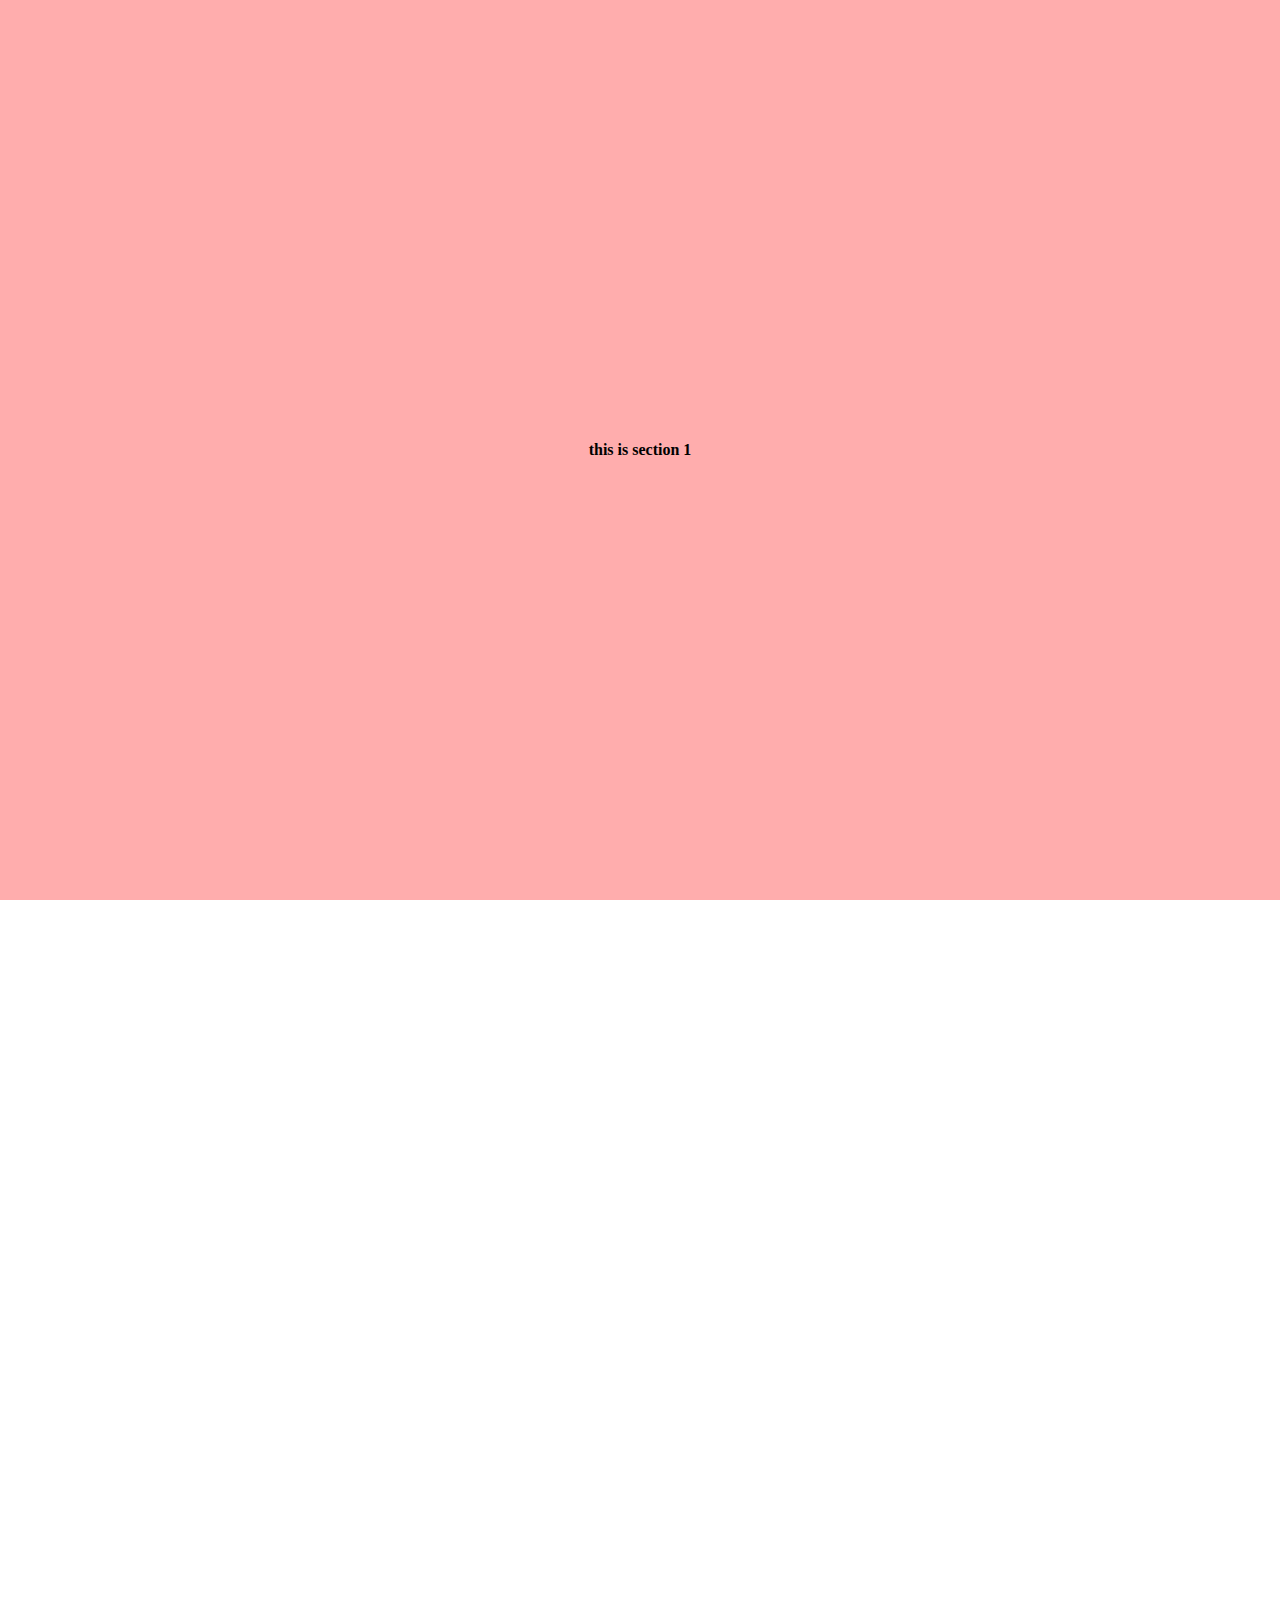
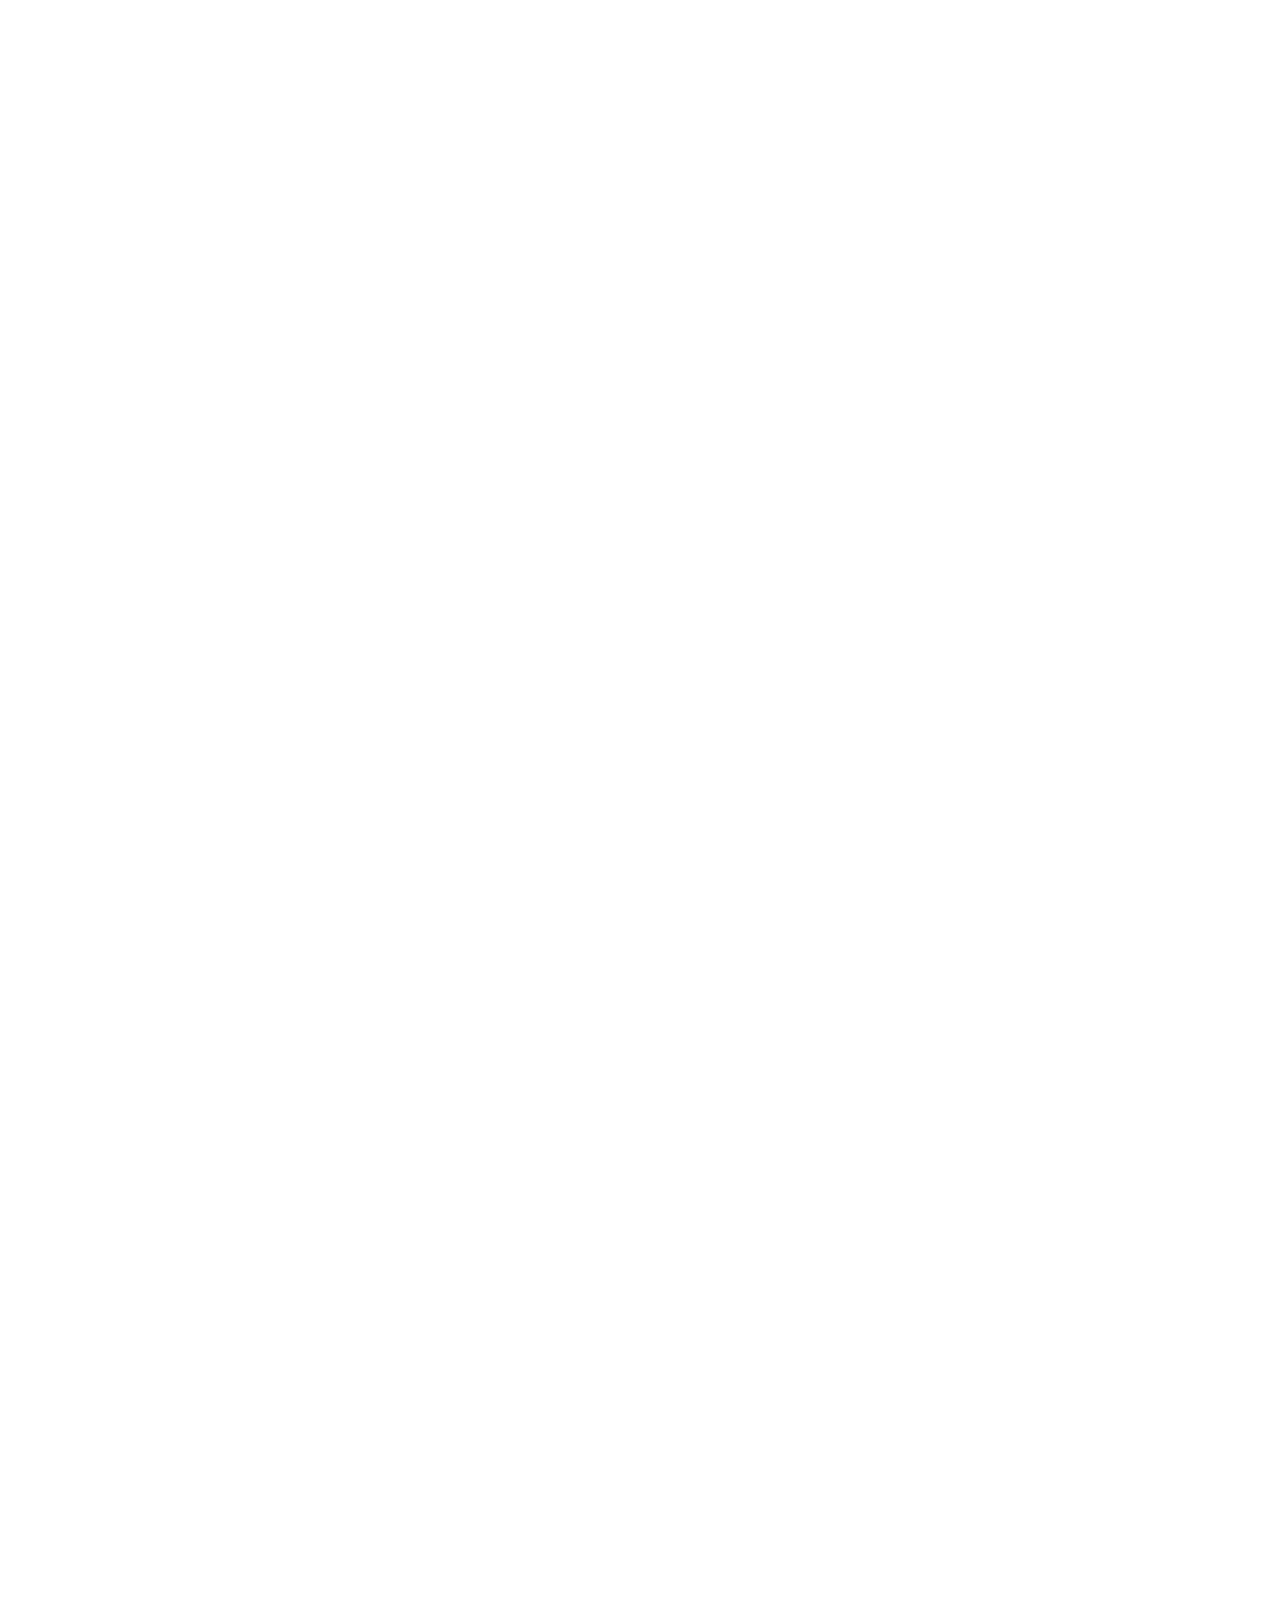
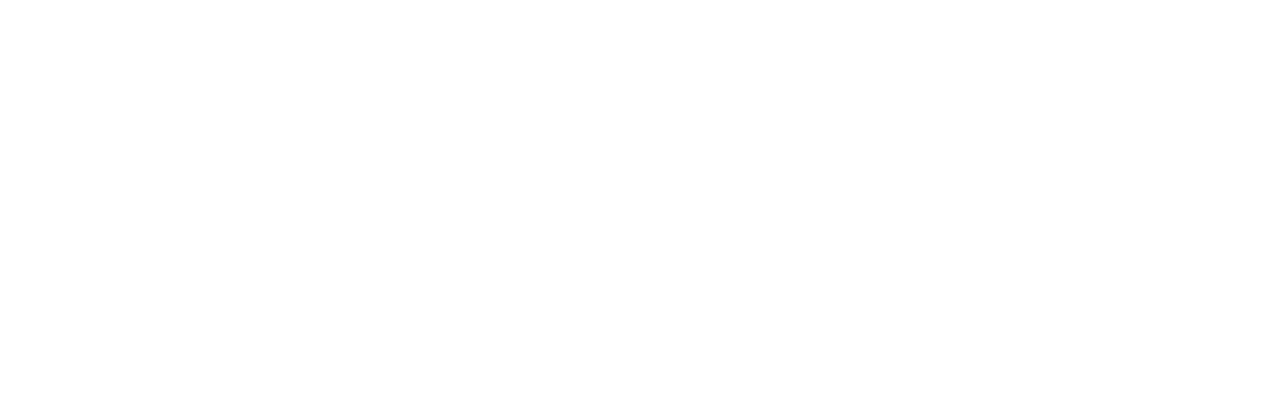
<file: fullpagejs implementation/index.html>
<!DOCTYPE html>
<html lang="en">

<head>
    <meta charset="UTF-8">
    <meta http-equiv="X-UA-Compatible" content="IE=edge">
    <meta name="viewport" content="width=device-width, initial-scale=1.0">
    <title>FullPageJS</title>
    <link rel="stylesheet" href="./fullpage.min.css">
    <link rel="stylesheet" href="style.css">
</head>

<body>
    <div id="fullpage">
        <div class="section s1 t">
            <strong>this is section 1</strong>
        </div>
        <div class="section s2 t">
            <strong>this is section 2</strong>
        </div>
        <div class="section s3 t">
            <strong>this is section 3</strong>
        </div>
        <div class="section s4 t">
            <strong>this is section 4</strong>
        </div>
    </div>
    <script src="./fullpage.min.js"></script>
    <script src="./init.js"></script>
</body>

</html>
</file>
<file: fullpagejs implementation/style.css>
.s1 {
    background-color: rgb(255, 173, 173);
}

.s2 {
    background-color: rgb(160, 236, 255)
}

.s3 {
    background-color: rgb(227, 253, 81)
}

.s4 {
    background-color: rgb(140, 255, 136)
}
.t{
    text-align: center;
}
</file>
